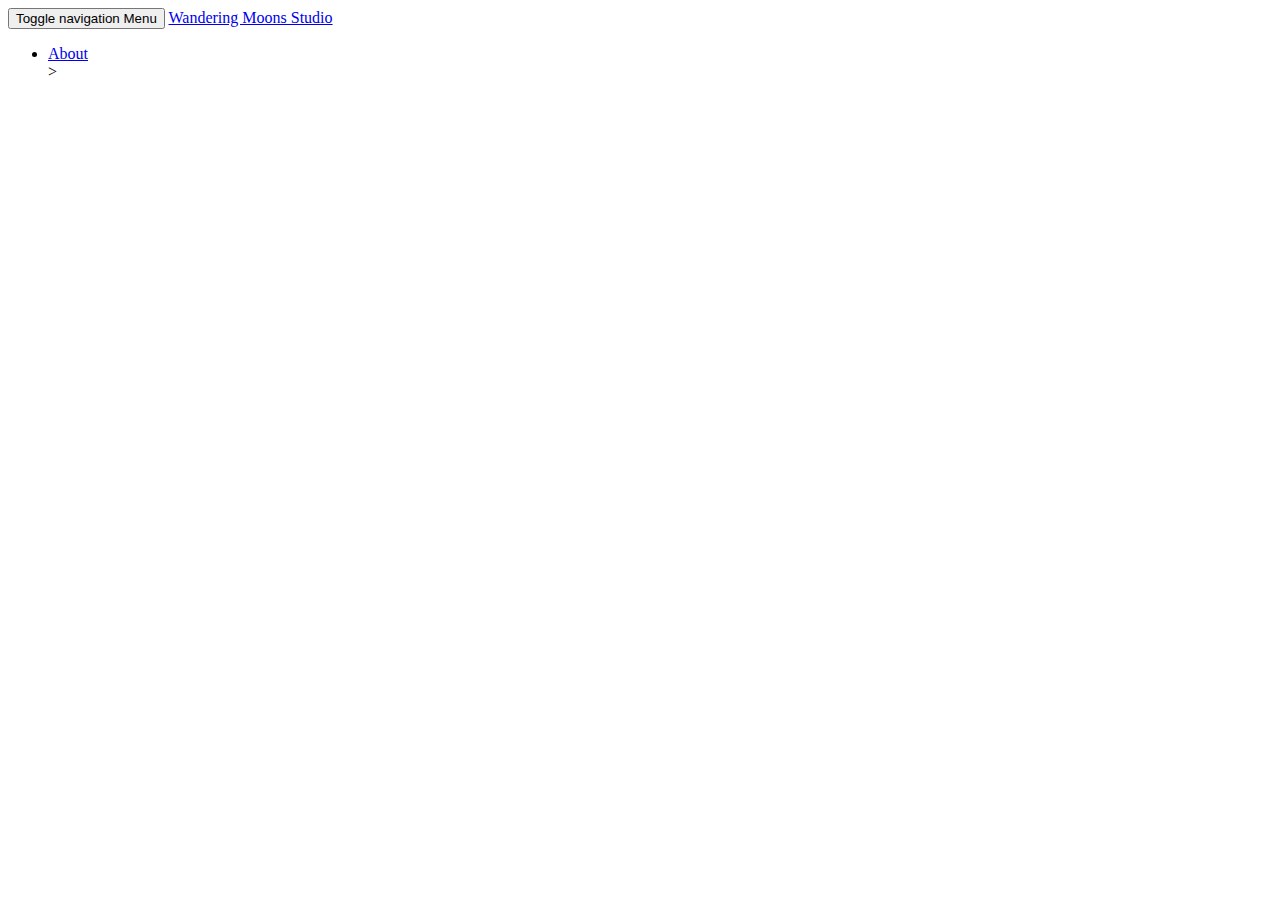
<file: archive.html>
<!-- HTML5 Shim and Respond.js IE8 support of HTML5 elements and media queries -->
    <!-- WARNING: Respond.js doesn't work if you view the page via file:// -->
    <!--[if lt IE 9]>
        <script src="https://oss.maxcdn.com/libs/html5shiv/3.7.0/html5shiv.js"></script>
        <script src="https://oss.maxcdn.com/libs/respond.js/1.4.2/respond.min.js"></script>
    <![endif]-->

    


<!-- Below should go right after <body id="page-top"> -->

    <!-- Navbar -->
    <nav id="mainNav" class="navbar navbar-default navbar-fixed-top">
        <div class="container-fluid">
            <!-- Brand and toggle get grouped for better mobile display -->
            <div class="navbar-header">
                <button type="button" class="navbar-toggle collapsed" data-toggle="collapse" data-target="#menu">
                    <span class="sr-only">Toggle navigation</span> Menu <i class="fa fa-bars"></i>
                </button>
                <a class="navbar-brand page-scroll" href="./index.html">Wandering Moons Studio</a>
            </div>

            <!-- Collect the nav links, forms, and other content for toggling -->
            <div class="collapse navbar-collapse" id="menu">
                <ul class="nav navbar-nav navbar-right">
                    <li><a class="page-scroll" href="#">About</a></li>>
                </ul>
            </div>

            <!-- /.navbar-collapse -->
        </div>
        <!-- /.container-fluid -->
    </nav>


        <!--
        <div class="container">
            <div class="row">
                <div class="col-lg-6 col-sm-6 text-center">
                    <div class="service-box">
                        <i class="fa fa-4x fa-home text-primary sr-icons"></i>
                        <h3>Header 1</h3>
                        <p class="text-muted">
                        description
                        </p>
                    </div>
                </div>
                <div class="col-lg-6 col-sm-6 text-center">
                    <div class="service-box">
                        <i class="fa fa-4x fa-heart text-primary sr-icons"></i>
                        <h3>Header 2</h3>
                        <p class="text-muted">description</p>
                    </div>
                </div>            
            </div>
        </div>
        -->
</file>
